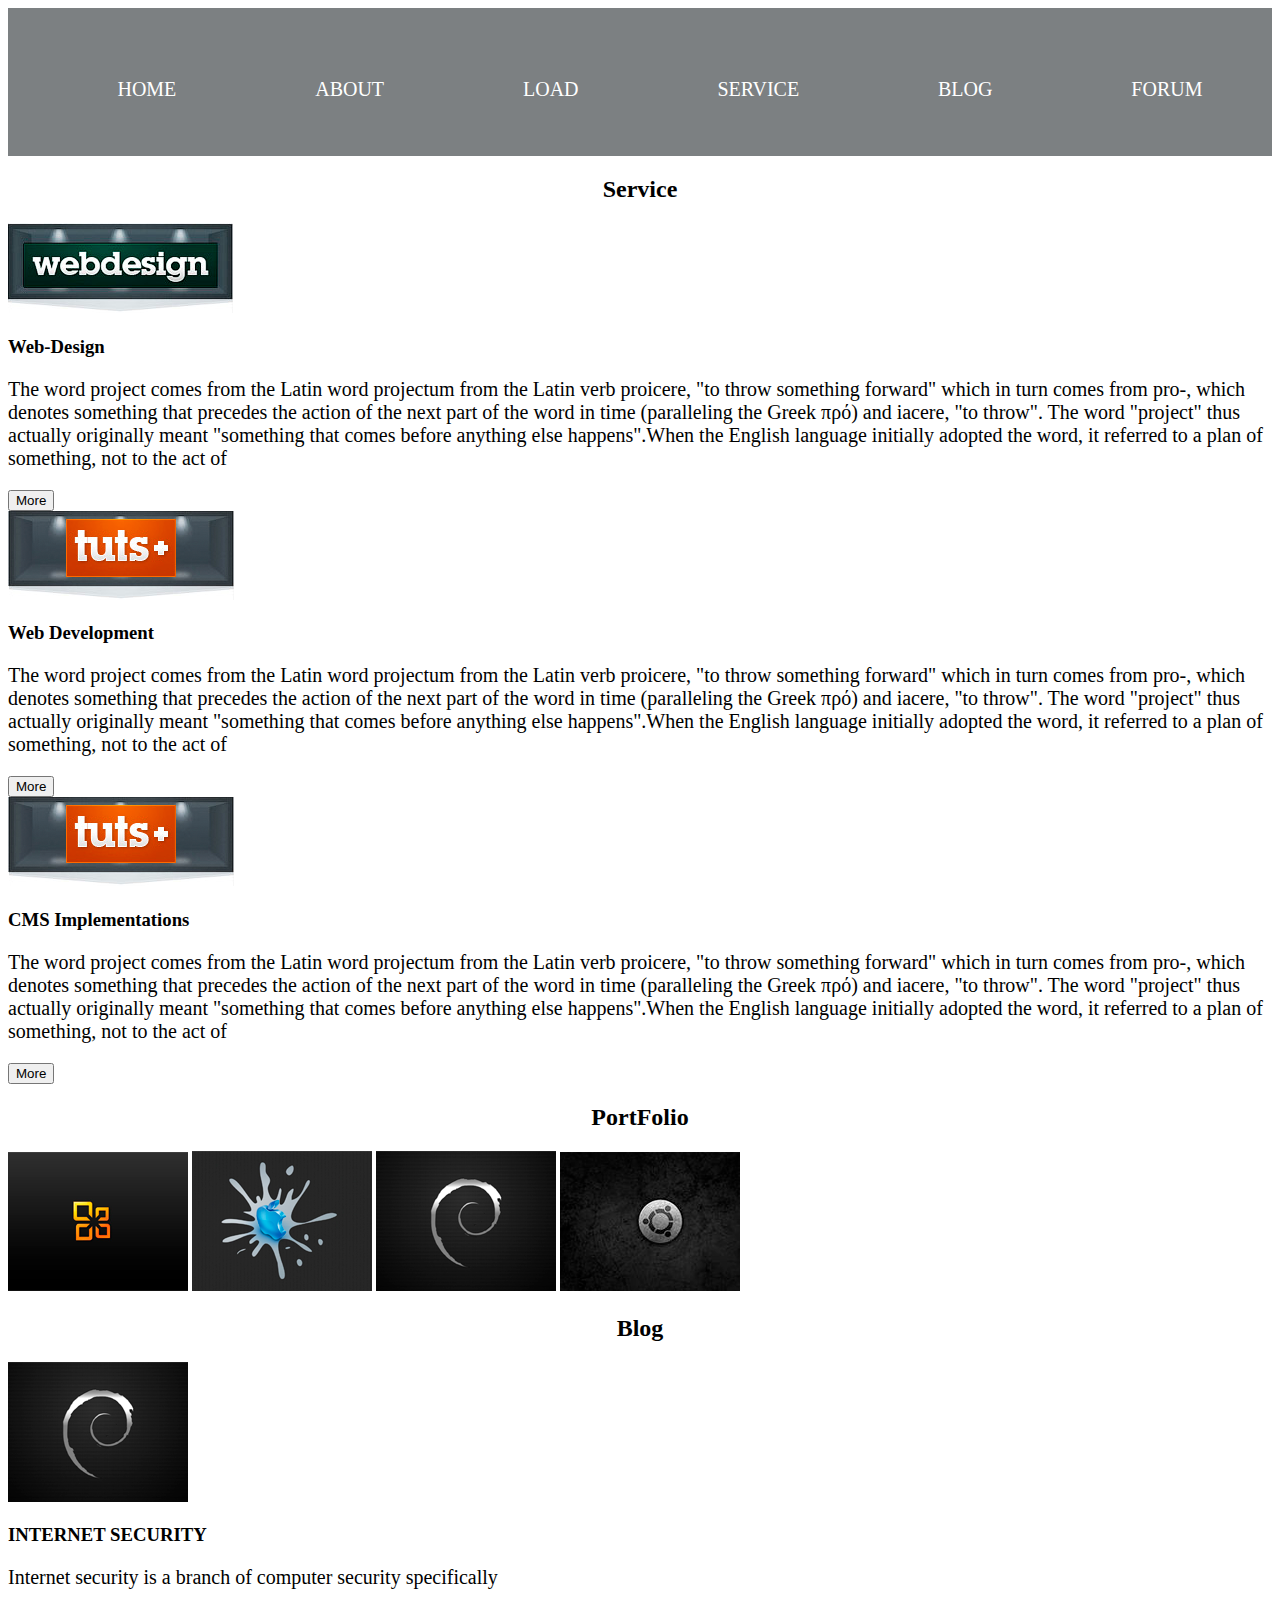
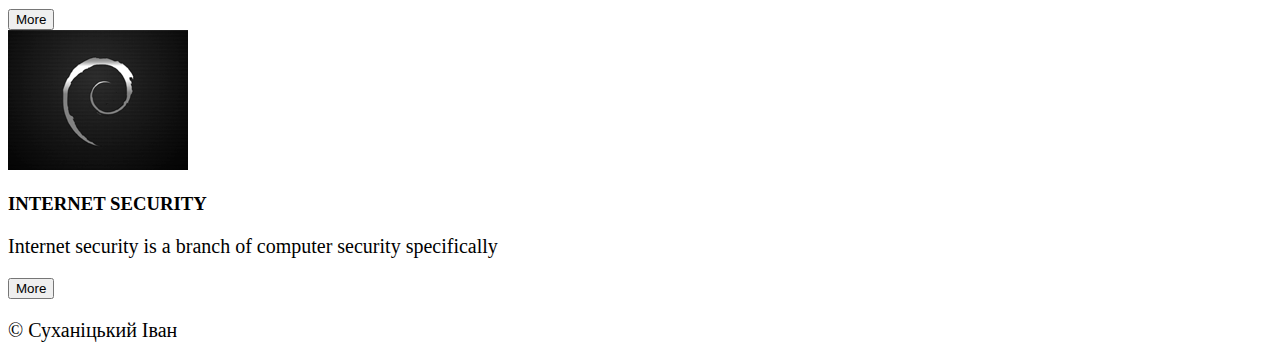
<file: index.html>
<!DOCTYPE html>
<html lang="en">
<head>
    <meta charset="UTF-8">
    <meta http-equiv="X-UA-Compatible" content="IE=edge">
    <meta name="viewport" content="width=device-width, initial-scale=1.0">
    <link rel="stylesheet" href="css/style.css">
    <title>Blog</title>
</head>
<body>
  <div class="wrapper">
      <header>
        <ul>
            <li><a href="#">Home</a></li>
            <li><a href="#">About</a></li>
            <li><a href="#">Load</a></li>
            <li><a href="#">Service</a></li>
            <li><a href="#">Blog</a></li>
            <li><a href="#">Forum</a></li>
        </ul>
      </header>
      <main>
          <section>
              <h2>Service</h2>
              <div>
                  <img src="img/Web-Design-1.png" alt="">
                  <h3>Web-Design</h3>
                  <p>The word project comes from the Latin word 
                    projectum from the Latin verb proicere, "to 
                    throw something forward" which in turn comes 
                    from pro-, which denotes something that precedes 
                    the action of the next part of the word in time 
                    (paralleling the Greek πρό) and iacere, "to throw".
                    The word "project" thus actually originally meant 
                    "something that comes before anything else 
                    happens".When the English language initially 
                    adopted the word, it referred to a plan of 
                    something, not to the act of</p>
                  <button>More</button>
              </div>
              <div>
                  <img src="img/Web-Develompent.2-3.png" alt="">
                  <h3>Web Development</h3>
                  <p>The word project comes from the Latin word 
                    projectum from the Latin verb proicere, "to 
                    throw something forward" which in turn comes 
                    from pro-, which denotes something that precedes 
                    the action of the next part of the word in time 
                    (paralleling the Greek πρό) and iacere, "to throw".
                    The word "project" thus actually originally meant 
                    "something that comes before anything else 
                    happens".When the English language initially 
                    adopted the word, it referred to a plan of 
                    something, not to the act of</p>
                  <button>More</button>
              </div>
              <div>
                  <img src="img/Web-Develompent.2-3.png" alt="">
                  <h3>CMS Implementations</h3>
                  <p>The word project comes from the Latin word 
                    projectum from the Latin verb proicere, "to 
                    throw something forward" which in turn comes 
                    from pro-, which denotes something that precedes 
                    the action of the next part of the word in time 
                    (paralleling the Greek πρό) and iacere, "to throw".
                    The word "project" thus actually originally meant 
                    "something that comes before anything else 
                    happens".When the English language initially 
                    adopted the word, it referred to a plan of 
                    something, not to the act of</p>
                  <button>More</button>
              </div>
          </section>
          <section class="column">
              <h2>PortFolio</h2>
              <img src="img/Portfolio-1.png" alt="">
              <img src="img/Portfolio-2.png" alt="">
              <img src="img/Portfolio-3.png" alt="">
              <img src="img/Portfolio-4.png" alt="">
          </section>
          <section>
            <h2>Blog</h2>
            <div>
              <img src="img/Portfolio-3.png" alt="">
            <h3>INTERNET SECURITY</h3>
            <p>Internet security is a branch of computer security specifically</p>
            <button>More</button>
            </div>
            <div>
              <img src="img/Portfolio-3.png" alt="">
            <h3>INTERNET SECURITY</h3>
            <p>Internet security is a branch of computer security specifically</p>
            <button>More</button>
            </div>
          </section>
      </main>
      <footer>
        <p>&copy; Суханіцький Іван</p>
      </footer>
  </div>  
</body>
</html>
</file>
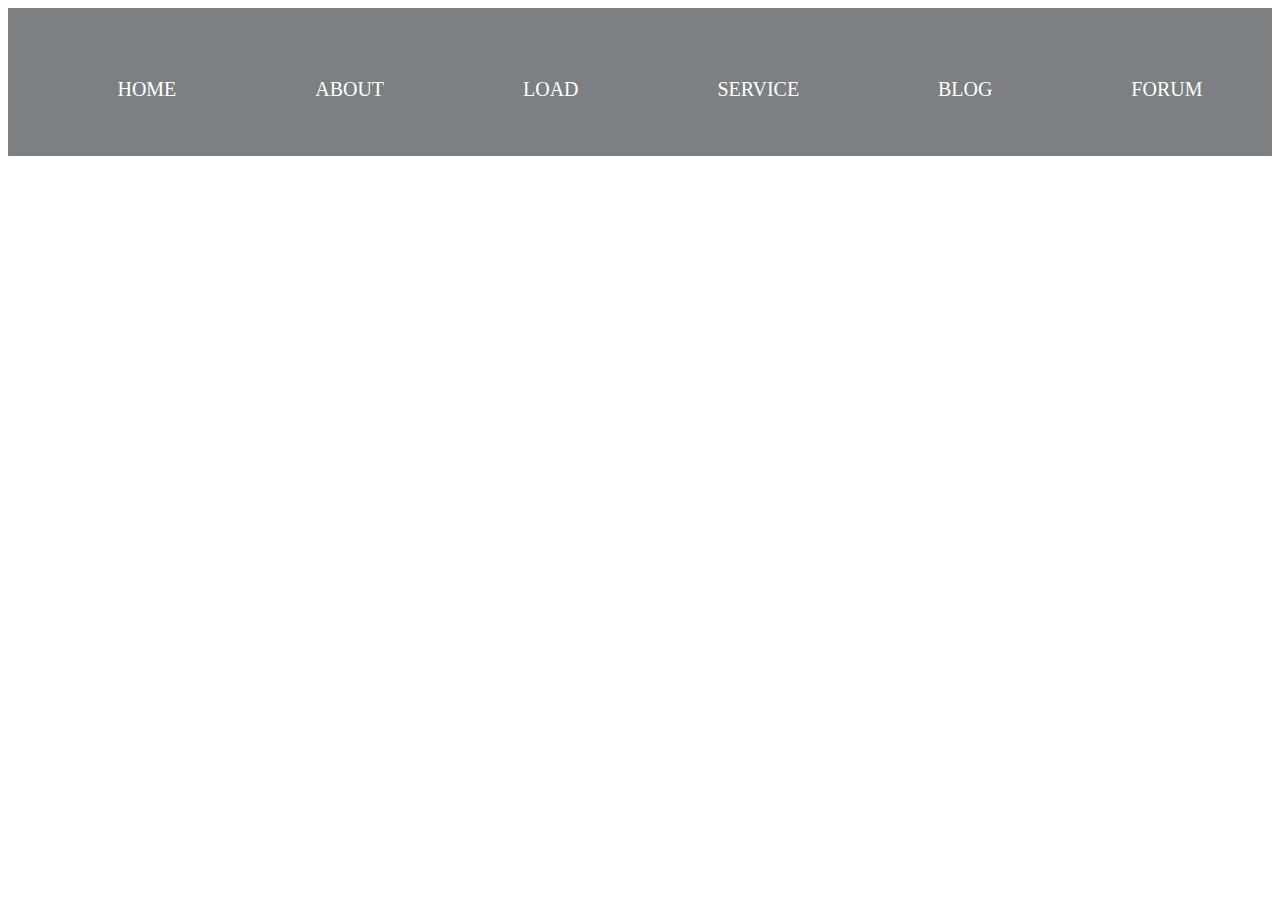
<file: shop.html>
<!DOCTYPE html>
<html lang="en">
<head>
    <meta charset="UTF-8">
    <meta http-equiv="X-UA-Compatible" content="IE=edge">
    <meta name="viewport" content="width=device-width, initial-scale=1.0">
    <link rel="stylesheet" href="css/style.css">
    <title>Document</title>
</head>
<body>
    <header>
        <ul>
            <li><a href="#">Home</a></li>
            <li><a href="#">About</a></li>
            <li><a href="#">Load</a></li>
            <li><a href="#">Service</a></li>
            <li><a href="#">Blog</a></li>
            <li><a href="#">Forum</a></li>
        </ul>
    </header>
</body>
</html>
</file>
<file: css/style.css>
header {
    background-color:#7c8082;
    padding-top: 50px;
    padding-bottom: 35px;
}

header a {
    color:#fff;
    text-decoration: none;
    text-transform: uppercase;
}

ul {
    list-style: none;
    display: flex;
    justify-content: space-around;
    font-family: verdana;
    font-size: 20px;
}

body {
    background-color: rgb(255, 255, 255);
    }

h2 {
    color: rgb(0, 0, 0);
    text-align: center;
    font-family: verdana;
}

p {
    font-family: verdana;
    font-size: 20px;
}

img {
    align-content: center;
}
</file>
